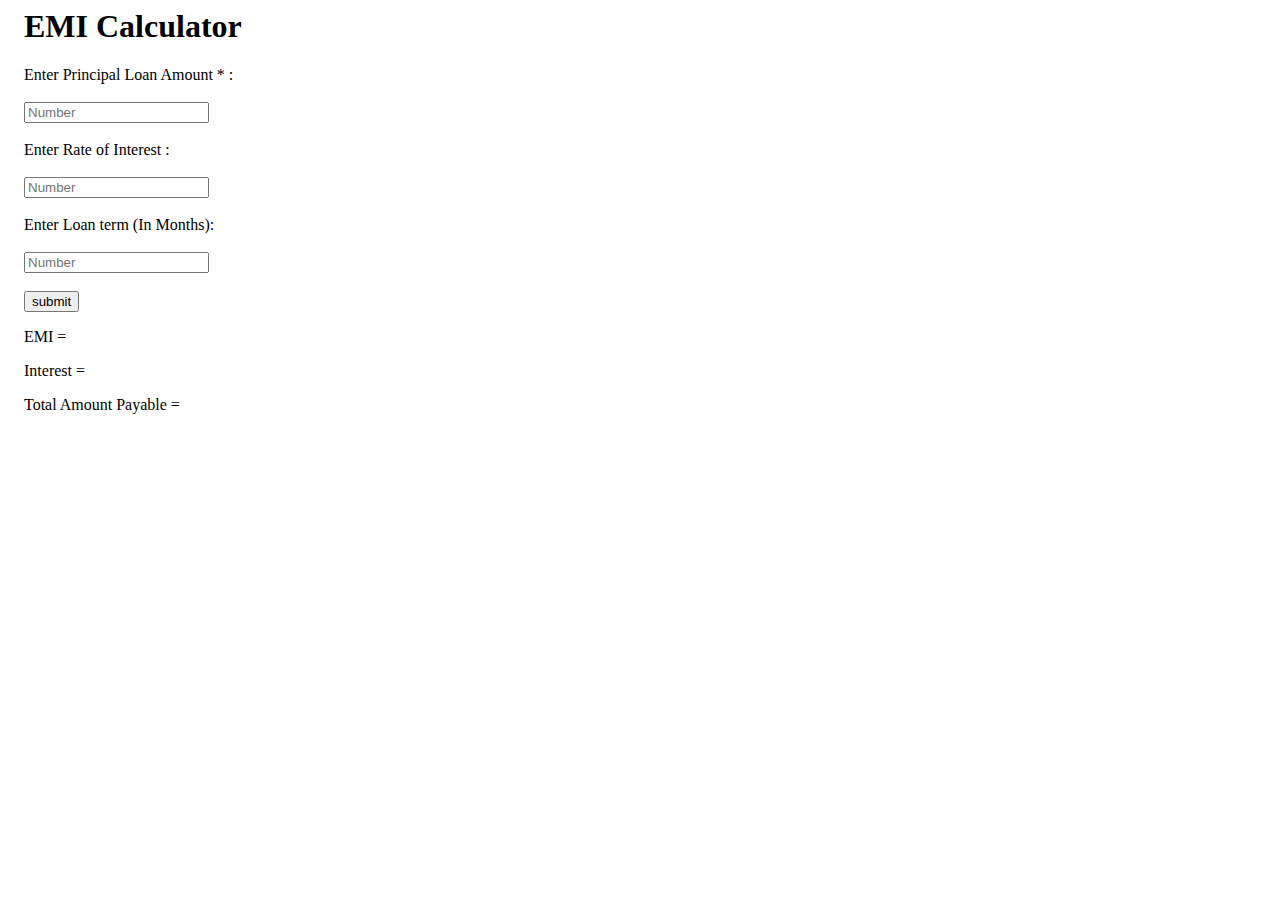
<file: emi.html>
<!DOCTYPE <!DOCTYPE html>
<html>
<head>
    <title>EMI CALCULATOR</title>
    <h1> EMI Calculator </h1>
</head>
<body style="padding-left:16px;">
    <p id="error"></p>
    <label>Enter Principal Loan Amount * :       </label><br><br>
    <input type="number" id="loan_amount" placeholder="Number" required="true"></br><br>
    <label>Enter Rate of Interest :       </label>  <br><br>
    <input type="number" id="rate" placeholder="Number"></br><br>
    <label>Enter Loan term (In Months):            </label>  <br><br>
    <input type="number" id="loan_term" placeholder="Number"></br><br>

    <button onclick = "myFunction()">submit</button>
    <br>
    <p>  EMI  =     <span id="emi_show"></span></p>
    <p>  Interest  =     <span id="total_show"></span></p>
    <p>  Total Amount Payable  =     <span id="interest_show"></span></p>
    <p style="padding-bottom: 16px;">

    <script type = "text/javascript">

  

    </script>

</body>
</html>
</file>
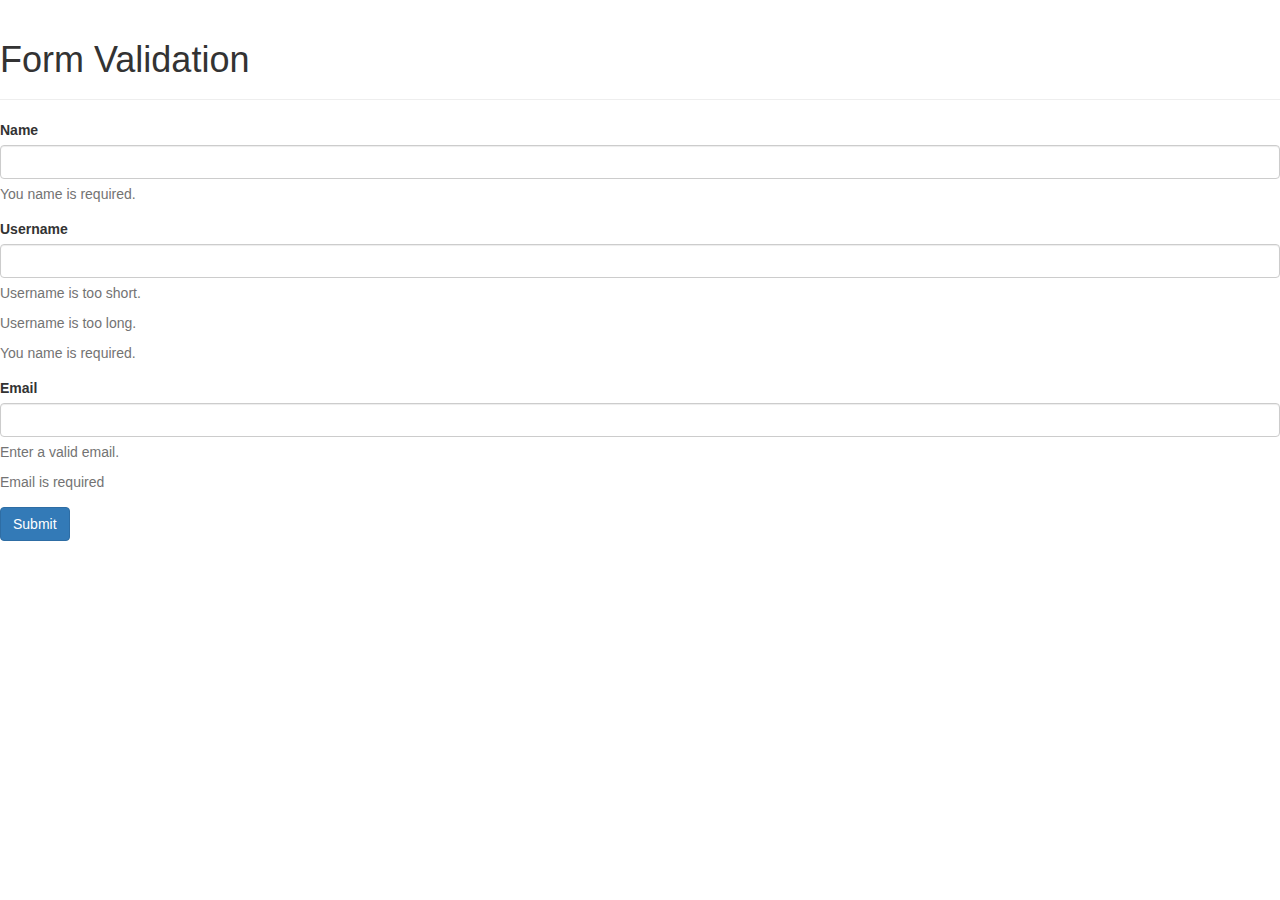
<file: form.html>
<html>
<head>
    <!-- CSS ===================== -->
    <!-- load bootstrap -->
    <title>Form Validation</title>
    <link rel = "shortcut icon" href = "angular.png">
    <link rel="stylesheet" href="http://netdna.bootstrapcdn.com/bootstrap/3.0.3/css/bootstrap.min.css"> 
    
    <script src="http://code.angularjs.org/1.2.6/angular.js"></script> 
    <script src="vamsi.js"></script>
</head>

<body >

    <div class="page-header"><h1>Form Validation</h1></div>
   
    <!-- FORM -->
    <!-- pass in the variable if our form is valid or invalid -->
    <form name="userForm" ng-submit="submitForm(userForm.$valid)" novalidate> <!-- novalidate prevents HTML5 validation since we will be validating ourselves -->

        <!-- NAME -->
        <div class="form-group" ng-class="{ 'has-error' : userForm.name.$invalid && !userForm.name.$pristine }">
            <label>Name</label>
            <input type="text" name="name" class="form-control" ng-model="name" required>
            <p ng-show="userForm.name.$invalid && !userForm.name.$pristine" class="help-block">You name is required.</p>
        </div>

        <!-- USERNAME -->
        <div class="form-group" ng-class="{ 'has-error' : userForm.username.$invalid && !userForm.username.$pristine }">
            <label>Username</label>
            <input type="text" name="username" class="form-control" ng-model="user.username" ng-minlength="3" ng-maxlength="8" required>
            <p ng-show="userForm.username.$error.minlength" class="help-block">Username is too short.</p>
  			<p ng-show="userForm.username.$error.maxlength" class="help-block">Username is too long.</p>
  			<p ng-show="userForm.username.$invalid && !userForm.username.$pristine" class="help-block">You name is required.</p>
		</div>

        <!-- EMAIL -->
        <div class="form-group" ng-class="{ 'has-error' : userForm.email.$invalid && !userForm.email.$pristine }">
            <label>Email</label>
            <input type="email" name="email" class="form-control" ng-model="email" required = "">
            <p ng-show="userForm.email.$error.email" class="help-block">Enter a valid email.</p>
            <p ng-show="userForm.email.$error.required" class = "help-block">Email is required</p>
        </div>
        
        <!-- SUBMIT BUTTON -->
        <button type="submit" class="btn btn-primary" ng-disabled="userForm.$invalid">Submit</button>
        
    </form>
    <p id="result"> </p>

</div>
</div>
</body>
</html>
</file>
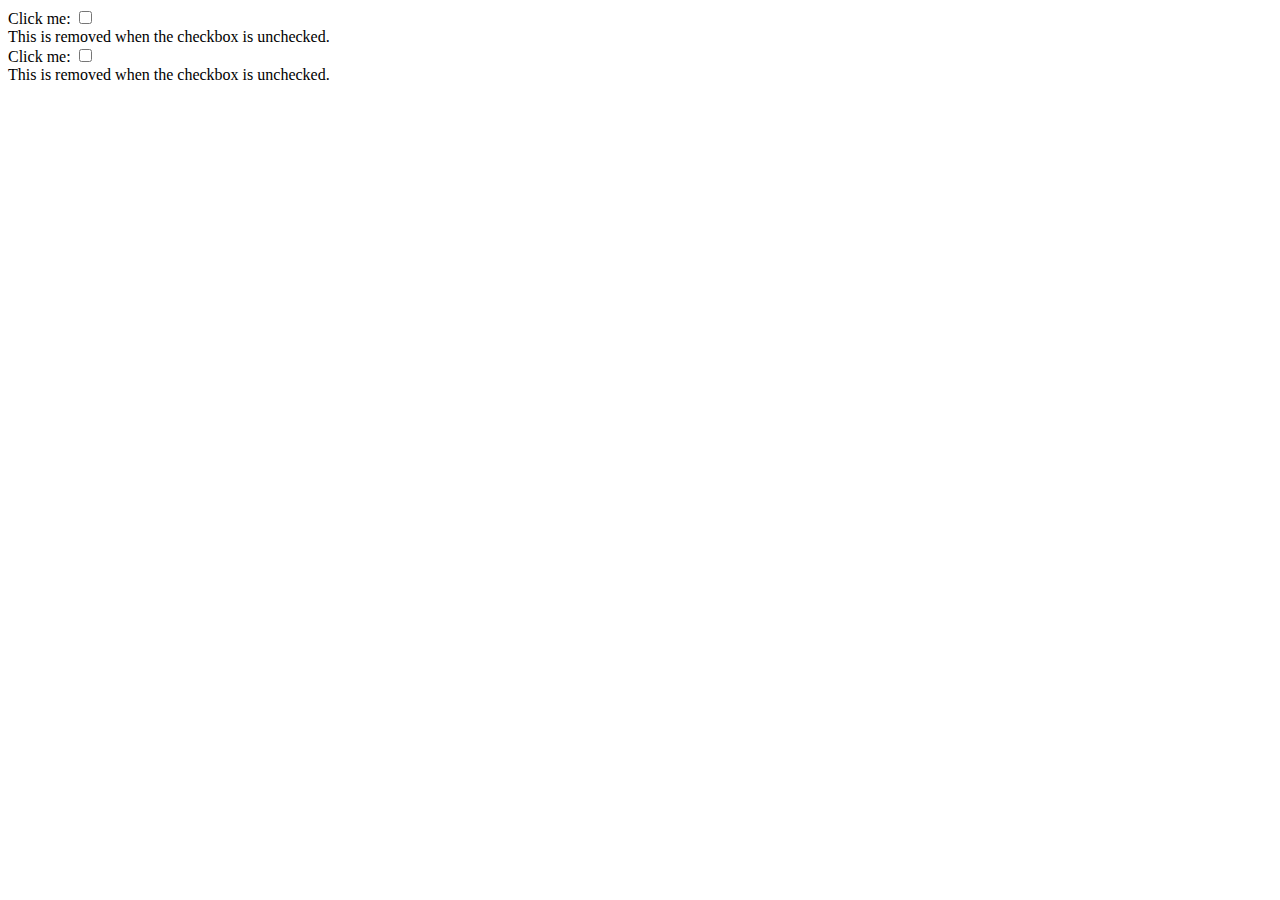
<file: if.html>
<label>Click me: <input type="checkbox" ng-model="checked" ng-init="checked=true" /></label><br/>

<!-- use of ng-if -->
<span ng-if="checked" class="animate-if">
  This is removed when the checkbox is unchecked.
</span>
<br>
<label>Click me: <input type="checkbox" ng-model="checkedtwo" ng-init="checkedtwo=false" /></label><br/>
<span ng-if="checkedtwo" class="animate-if">
  This is removed when the checkbox is unchecked.
</span>
<br>

<!-- use of ng-include -->

<body ng-app = "">
<div ng-include="'emi.html'"></div>
</body>
</file>
